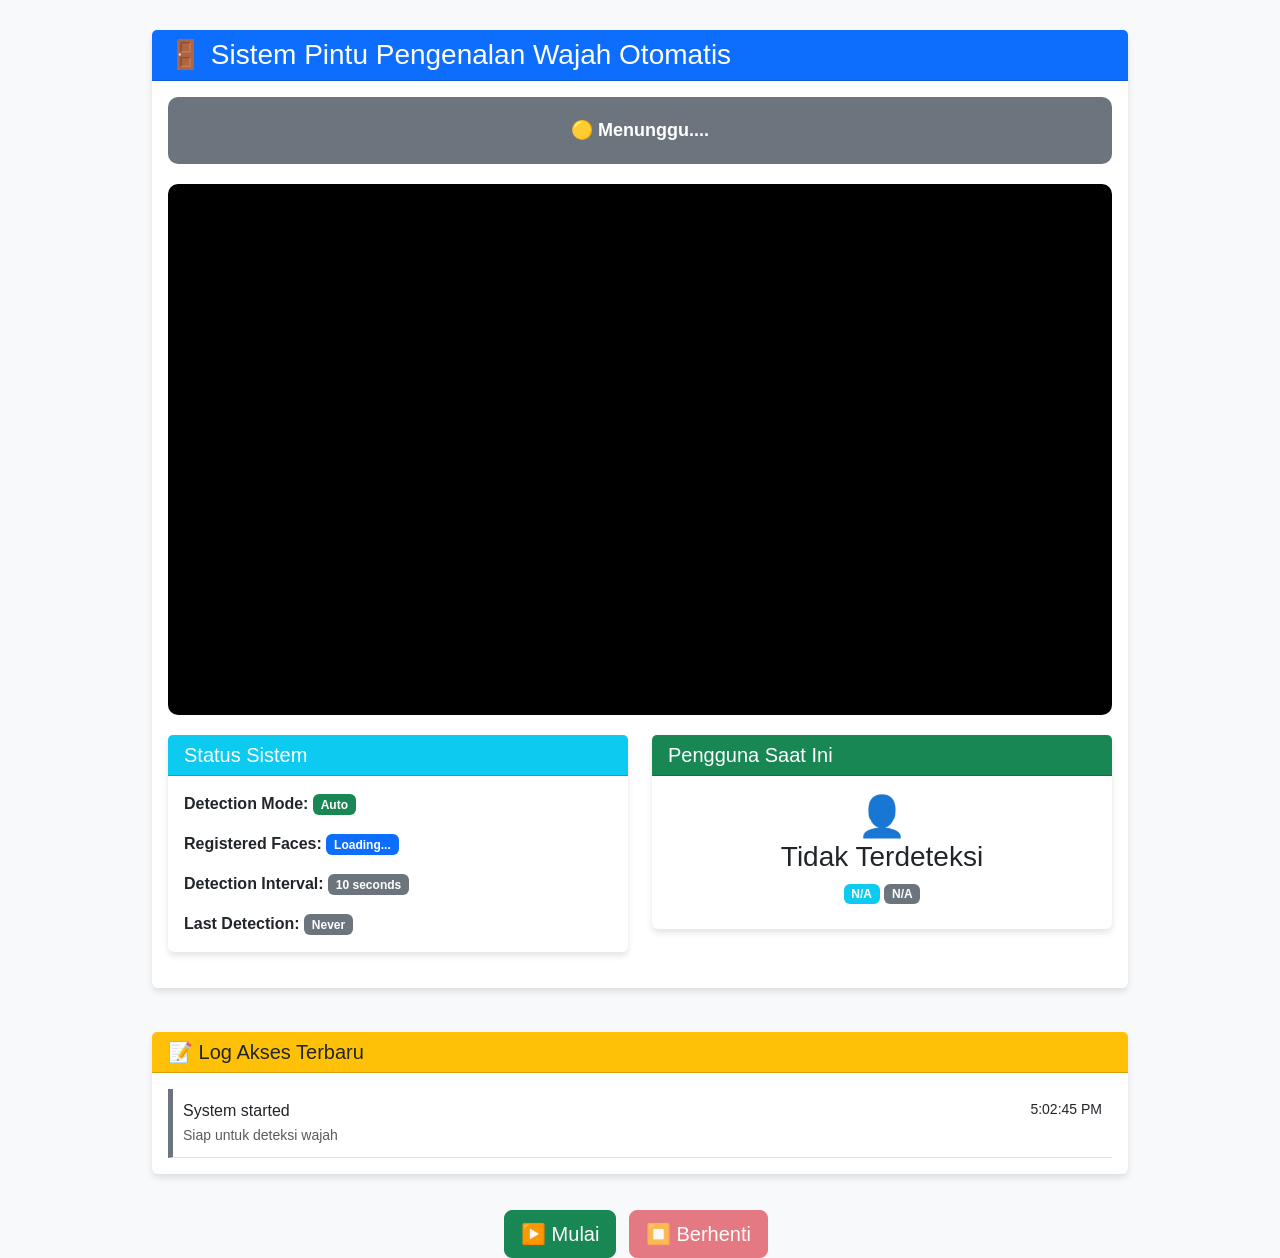
<file: templates/auto_detection.html>
<!DOCTYPE html>
<html lang="en">
<head>
    <meta charset="UTF-8">
    <meta name="viewport" content="width=device-width, initial-scale=1.0">
    <title>Auto Face Recognition</title>
    <link href="https://cdn.jsdelivr.net/npm/bootstrap@5.1.3/dist/css/bootstrap.min.css" rel="stylesheet">
    <style>
        body {
            background-color: #f8f9fa;
            font-family: 'Segoe UI', Tahoma, Geneva, Verdana, sans-serif;
        }
        
        .container {
            max-width: 1000px;
            margin-top: 30px;
        }
        
        .card {
            box-shadow: 0 4px 6px rgba(0,0,0,0.1);
            border: none;
            margin-bottom: 20px;
        }
        
        .status-box {
            padding: 20px;
            border-radius: 10px;
            margin-bottom: 20px;
            text-align: center;
            font-size: 18px;
            font-weight: bold;
            transition: all 0.3s ease;
        }
        
        .status-idle {
            background-color: #6c757d;
            color: white;
        }
        
        .status-detecting {
            background-color: #ffc107;
            color: black;
        }
        
        .status-granted {
            background-color: #28a745;
            color: white;
            animation: pulse 1s infinite;
        }
        
        .status-denied {
            background-color: #dc3545;
            color: white;
            animation: shake 0.5s;
        }
        
        .video-container {
            position: relative;
            width: 100%;
            padding-top: 56.25%; /* 16:9 Aspect Ratio */
            margin-bottom: 20px;
        }
        
        .video-container video {
            position: absolute;
            top: 0;
            left: 0;
            width: 100%;
            height: 100%;
            border-radius: 10px;
            background-color: #000;
        }
        
        .face-box {
            position: absolute;
            border: 3px solid transparent;
            border-radius: 5px;
            transition: all 0.3s ease;
        }
        
        .face-box.recognized {
            border-color: #28a745;
            box-shadow: 0 0 20px rgba(40, 167, 69, 0.5);
        }
        
        .face-box.unknown {
            border-color: #dc3545;
            box-shadow: 0 0 20px rgba(220, 53, 69, 0.5);
        }
        
        .face-label {
            position: absolute;
            background-color: rgba(0, 0, 0, 0.7);
            color: white;
            padding: 5px 10px;
            border-radius: 5px;
            font-size: 12px;
            font-weight: bold;
        }
        
        @keyframes pulse {
            0% { transform: scale(1); }
            50% { transform: scale(1.05); }
            100% { transform: scale(1); }
        }
        
        @keyframes shake {
            0%, 100% { transform: translateX(0); }
            25% { transform: translateX(-10px); }
            75% { transform: translateX(10px); }
        }
        
        .access-log {
            max-height: 300px;
            overflow-y: auto;
        }
        
        .log-entry {
            padding: 10px;
            border-bottom: 1px solid #dee2e6;
        }
        
        .log-entry.granted {
            border-left: 5px solid #28a745;
        }
        
        .log-entry.denied {
            border-left: 5px solid #dc3545;
        }
        
        .log-entry.unknown {
            border-left: 5px solid #6c757d;
        }
    </style>
</head>
<body>
    <div class="container">
        <div class="row mb-4">
            <div class="col">
                <div class="card">
                    <div class="card-header bg-primary text-white">
                        <h3 class="mb-0">🚪 Sistem Pintu Pengenalan Wajah Otomatis</h3>
                    </div>
                    <div class="card-body">
                        <div id="statusBox" class="status-box status-idle">
                            🟡 Menunggu....
                        </div>
                        
                        <div class="video-container">
                            <video id="video" autoplay playsinline></video>
                            <div id="faceOverlay"></div>
                        </div>
                        
                        <div class="row">
                            <div class="col-md-6">
                                <div class="card">
                                    <div class="card-header bg-info text-white">
                                        <h5 class="mb-0">Status Sistem</h5>
                                    </div>
                                    <div class="card-body">
                                        <div class="row mb-3">
                                            <div class="col">
                                                <strong>Detection Mode:</strong>
                                                <span id="modeStatus" class="badge bg-success">Auto</span>
                                            </div>
                                        </div>
                                        <div class="row mb-3">
                                            <div class="col">
                                                <strong>Registered Faces:</strong>
                                                <span id="faceCount" class="badge bg-primary">Loading...</span>
                                            </div>
                                        </div>
                                        <div class="row mb-3">
                                            <div class="col">
                                                <strong>Detection Interval:</strong>
                                                <span class="badge bg-secondary">10 seconds</span>
                                            </div>
                                        </div>
                                        <div class="row">
                                            <div class="col">
                                                <strong>Last Detection:</strong>
                                                <span id="lastDetection" class="badge bg-secondary">Never</span>
                                            </div>
                                        </div>
                                    </div>
                                </div>
                            </div>
                            
                            <div class="col-md-6">
                                <div class="card">
                                    <div class="card-header bg-success text-white">
                                        <h5 class="mb-0">Pengguna Saat Ini</h5>
                                    </div>
                                    <div class="card-body text-center">
                                        <div id="currentUser">
                                            <div class="display-6">👤</div>
                                            <h3 id="userName">Tidak Terdeteksi</h3>
                                            <div id="userInfo">
                                                <span id="confidence" class="badge bg-info">N/A</span>
                                                <span id="accessStatus" class="badge bg-secondary">N/A</span>
                                            </div>
                                            <div id="userMessage" class="mt-2"></div>
                                        </div>
                                    </div>
                                </div>
                            </div>
                        </div>
                    </div>
                </div>
            </div>
        </div>
        
        <div class="row">
            <div class="col">
                <div class="card">
                    <div class="card-header bg-warning text-dark">
                        <h5 class="mb-0">📝 Log Akses Terbaru</h5>
                    </div>
                    <div class="card-body">
                        <div id="accessLog" class="access-log">
                            <!-- Log entries will be added here -->
                            <div class="log-entry unknown">
                                <div class="d-flex justify-content-between">
                                    <span>System started</span>
                                    <small id="currentTime"></small>
                                </div>
                                <small class="text-muted">Siap untuk deteksi wajah</small>
                            </div>
                        </div>
                    </div>
                </div>
            </div>
        </div>
        
        <div class="row mt-3">
            <div class="col text-center">
                <button id="startBtn" class="btn btn-success btn-lg me-2">
                    ▶️ Mulai
                </button>
                <button id="stopBtn" class="btn btn-danger btn-lg me-2" disabled>
                    ⏹️ Berhenti
                </button>
            </div>
        </div>
    </div>

    <script>
        let video = document.getElementById('video');
        let canvas = document.createElement('canvas');
        let ctx = canvas.getContext('2d');
        let isRunning = false;
        let detectionInterval = null;
        let lastDetectionTime = 0;
        const DETECTION_DELAY = 10000; // 2 seconds
        
        // Status elements
        let statusBox = document.getElementById('statusBox');
        let faceCount = document.getElementById('faceCount');
        let currentTime = document.getElementById('currentTime');
        let userName = document.getElementById('userName');
        let confidence = document.getElementById('confidence');
        let accessStatus = document.getElementById('accessStatus');
        let userMessage = document.getElementById('userMessage');
        let lastDetection = document.getElementById('lastDetection');
        let accessLog = document.getElementById('accessLog');
        let startBtn = document.getElementById('startBtn');
        let stopBtn = document.getElementById('stopBtn');
        let refreshBtn = document.getElementById('refreshBtn');
        
        // Update current time
        function updateTime() {
            const now = new Date();
            currentTime.textContent = now.toLocaleTimeString();
        }
        setInterval(updateTime, 1000);
        updateTime();
        
        // Start webcam
        async function startWebcam() {
    try {
        const stream = await navigator.mediaDevices.getUserMedia({
            video: true,
            audio: false
        });

        video.srcObject = stream;
        await video.play();

        return true;

    } catch (err) {
        console.error("Webcam error:", err);

        let message = "Cannot access webcam.";

        if (err.name === "NotAllowedError") {
            message = "Permission denied. Allow camera access in browser settings.";
        } else if (err.name === "NotFoundError") {
            message = "Camera not found.";
        } else if (err.name === "NotReadableError") {
            message = "Camera is being used by another app.";
        }

        alert(message);
        updateStatus("error", message);
        return false;
    }
}
        // Update status
        function updateStatus(type, message) {
            statusBox.className = 'status-box';
            
            switch(type) {
                case 'idle':
                    statusBox.classList.add('status-idle');
                    break;
                case 'detecting':
                    statusBox.classList.add('status-detecting');
                    break;
                case 'granted':
                    statusBox.classList.add('status-granted');
                    break;
                case 'denied':
                    statusBox.classList.add('status-denied');
                    break;
                case 'error':
                    statusBox.classList.add('status-denied');
                    break;
            }
            
            statusBox.textContent = message;
        }
        
        // Add log entry
        function addLogEntry(user, status, message) {
            const logEntry = document.createElement('div');
            logEntry.className = `log-entry ${status}`;
            
            const now = new Date();
            const timeStr = now.toLocaleTimeString();
            
            logEntry.innerHTML = `
                <div class="d-flex justify-content-between">
                    <span><strong>${user}</strong> - ${status.toUpperCase()}</span>
                    <small>${timeStr}</small>
                </div>
                <small class="text-muted">${message}</small>
            `;
            
            accessLog.prepend(logEntry);
            
            // Keep only last 10 entries
            const entries = accessLog.querySelectorAll('.log-entry');
            if (entries.length > 10) {
                entries[entries.length - 1].remove();
            }
        }
        
        // Capture frame and send to server
        async function captureAndDetect() {
            if (!isRunning) return;
            
            const currentTime = Date.now();
            if (currentTime - lastDetectionTime < DETECTION_DELAY) {
                return;
            }
            
            lastDetectionTime = currentTime;
            
            try {
                // Set canvas size to video size
                canvas.width = video.videoWidth;
                canvas.height = video.videoHeight;
                
                // Draw video frame to canvas
                ctx.drawImage(video, 0, 0, canvas.width, canvas.height);
                
                // Convert to base64
                const imageData = canvas.toDataURL('image/jpeg', 0.8);
                
                // Send to server
                updateStatus('detecting', '🔍 Detecting face...');
                lastDetection.textContent = new Date().toLocaleTimeString();
                
                const response = await fetch('/api/auto-detect', {
                    method: 'POST',
                    headers: {
                        'Content-Type': 'application/json',
                    },
                    body: JSON.stringify({ image: imageData })
                });
                
                const result = await response.json();
                
                if (result.status === 'granted') {
                    // Access granted
                    updateStatus('granted', `✅ Access Granted - Welcome ${result.user_name}!`);
                    userName.textContent = result.user_name;
                    confidence.textContent = `${(result.confidence * 100).toFixed(1)}%`;
                    confidence.className = 'badge bg-success';
                    accessStatus.textContent = 'GRANTED';
                    accessStatus.className = 'badge bg-success';
                    userMessage.textContent = result.message;
                    
                    addLogEntry(result.user_name, 'granted', 
                        `Door unlocked - Confidence: ${(result.confidence * 100).toFixed(1)}%`);
                    
                    // Show success for 5 seconds
                    setTimeout(() => {
                        if (isRunning) {
                            updateStatus('idle', '🟡 Ready - Waiting for faces...');
                        }
                    }, 5000);
                    
                } else if (result.status === 'denied') {
                    // Access denied
                    updateStatus('denied', `❌ Access Denied - ${result.message}`);
                    userName.textContent = result.user_name || 'Unknown';
                    confidence.textContent = 'N/A';
                    accessStatus.textContent = 'DENIED';
                    accessStatus.className = 'badge bg-danger';
                    userMessage.textContent = result.message;
                    
                    addLogEntry(result.user_name || 'Unknown', 'denied', result.message);
                    
                } else if (result.status === 'unknown') {
                    // Face not recognized
                    updateStatus('detecting', '❓ Face not recognized');
                    userName.textContent = 'Unknown';
                    confidence.textContent = 'N/A';
                    accessStatus.textContent = 'UNKNOWN';
                    accessStatus.className = 'badge bg-warning';
                    userMessage.textContent = 'Face not in database';
                    
                    addLogEntry('Unknown', 'unknown', 'Face not recognized');
                    
                } else if (result.status === 'no_face') {
                    // No face detected
                    updateStatus('idle', '👁️ No face detected');
                    userName.textContent = 'Not Detected';
                    confidence.textContent = 'N/A';
                    accessStatus.textContent = 'N/A';
                    accessStatus.className = 'badge bg-secondary';
                    userMessage.textContent = '';
                    
                } else {
                    // Error
                    updateStatus('error', `⚠️ Error: ${result.message}`);
                    console.error('Detection error:', result);
                }
                
            } catch (error) {
                console.error('Error during detection:', error);
                updateStatus('error', '⚠️ Detection error');
            }
        }
        
        // Start auto detection
        async function startDetection() {
            if (isRunning) return;
            
            const webcamStarted = await startWebcam();
            if (!webcamStarted) return;
            
            isRunning = true;
            startBtn.disabled = true;
            stopBtn.disabled = false;
            
            updateStatus('idle', '🟡 Ready - Waiting for faces...');
            
            // Start detection loop
            detectionInterval = setInterval(captureAndDetect, 1000); // Check every second
        }
        
        // Stop detection
        function stopDetection() {
            isRunning = false;
            startBtn.disabled = false;
            stopBtn.disabled = true;
            
            clearInterval(detectionInterval);
            
            updateStatus('idle', '⏸️ Detection stopped');
            
            // Stop webcam
            if (video.srcObject) {
                video.srcObject.getTracks().forEach(track => track.stop());
                video.srcObject = null;
            }
        }
        
        // Refresh face data
        async function refreshFaceData() {
            try {
                const response = await fetch('/api/refresh-face-data');
                const result = await response.json();
                
                if (result.status === 'success') {
                    faceCount.textContent = result.message.split(': ')[1] + ' faces';
                    addLogEntry('System', 'granted', result.message);
                }
            } catch (error) {
                console.error('Error refreshing face data:', error);
            }
        }
        
        // Get initial face count
        async function getFaceCount() {
            try {
                const response = await fetch('/api/test-db');
                const result = await response.json();
                
                if (result.status === 'success') {
                    faceCount.textContent = result.face_encodings_count + ' faces';
                }
            } catch (error) {
                console.error('Error getting face count:', error);
            }
        }
        
        // Event listeners
        startBtn.addEventListener('click', startDetection);
        stopBtn.addEventListener('click', stopDetection);
        refreshBtn.addEventListener('click', refreshFaceData);
        
        // Initialize
        getFaceCount();
        updateTime();
        
        // Add initial log
        addLogEntry('System', 'granted', 'Auto face recognition system started');
    </script>
    
    <script src="https://cdn.jsdelivr.net/npm/bootstrap@5.1.3/dist/js/bootstrap.bundle.min.js"></script>
</body>
</html>
</file>
